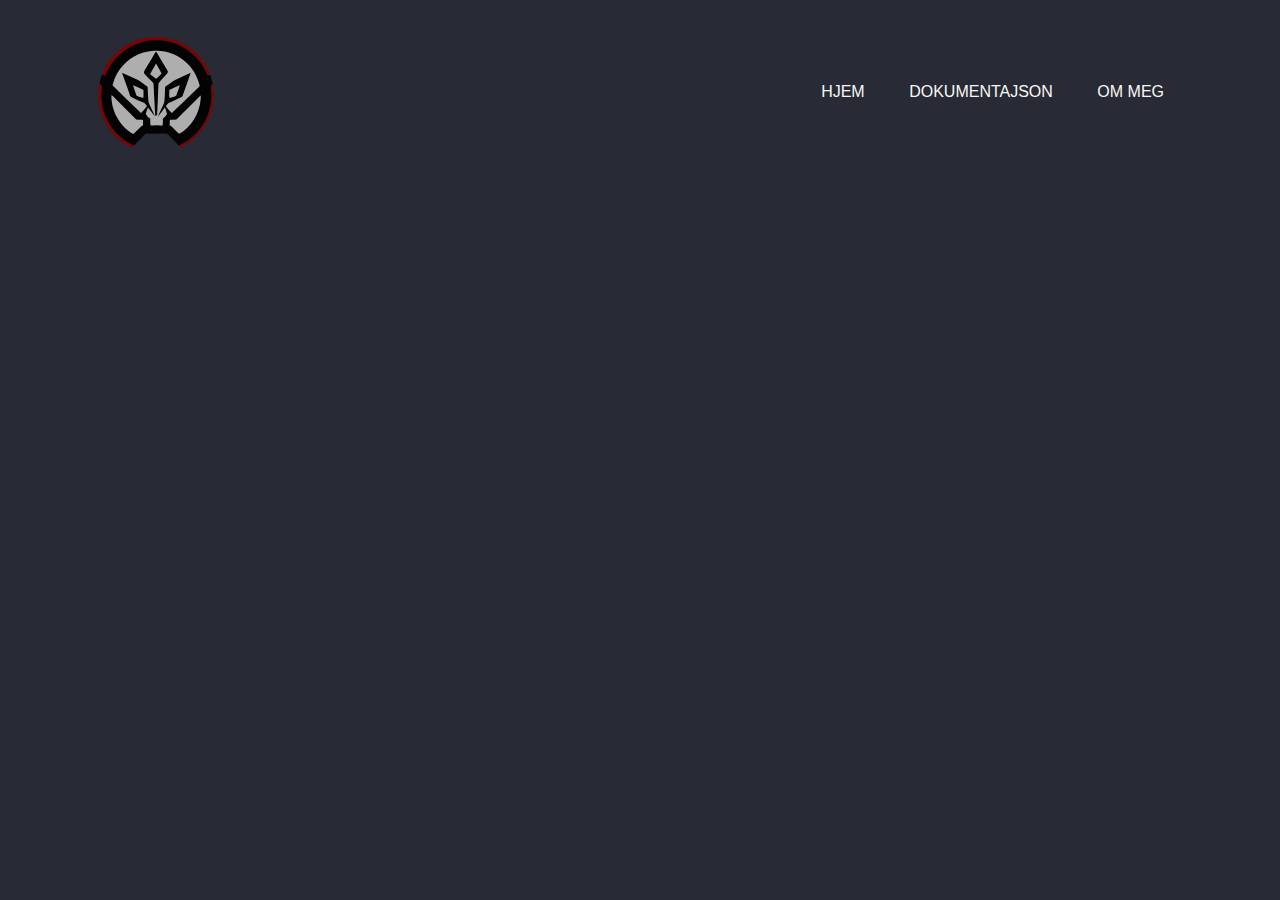
<file: index.html>
<!DOCTYPE html>
<html>
    <head>
        <meta charset="UTF-8">
        <link rel="stylesheet" href="style.css">
        <title>Asbjørns Testside - Hjem</title>
    </head>
    <body>
        <div class="banner">
            <div class="navbar">
                <img src="images/logo.svg" class="logo">
                <ul>
                    <li><a href="#">Hjem</a></li>
                    <li><a href="documentation.html">Dokumentajson</a></li>
                    <li><a href="info.html">Om meg</a></li>
                </ul>
            </div>
        </div>
    </body>
</html>
</file>
<file: style.css>
*{
  margin: 0;
  padding: 0;
  font-family:sans-serif;
  background-color: #282a36;
}
  h1 {
    color: #ff79c6;
  }
  p {
    color: #f8f8f2;
  }
  .banner{
    width: 100%;
    height: 100%;
    /*background-color: #282a36;*/
    /*background-image: linear-gradient(rgba(0,0,0,0.65),rgba(0,0,0,0.65)),url(bilder/bakgrunn.jpg);*/
    background-repeat: no-repeat; 
    background-attachment: fixed; 
    background-size: cover;
    background-position: center; 
}
.navbar{
  width: 85%;
  margin: auto;
  padding: 35px 0;
  display: flex;
  align-items: center;
  justify-content: space-between;
} 
.logo{
  width: 120px;
  cursor: pointer;
}
.navbar ul li{
  list-style: 0;
  display: inline-block;
  margin: 0 20px;
  position: relative;
}
.navbar ul li a{
  text-decoration: none;
  color: #f8f8f2;
  text-transform: uppercase;
}
.navbar ul li::after{
  content:'';
  height: 3px;
  width: 0;
  background: #ff79c6;
  position: absolute;
  left: 0;
  bottom: -10px;
  transition: 0.3s;
}
.navbar ul li:hover::after{
  width: 100%;
}
button{
  width:200px;
  padding: 15px 0;
  text-align: center;
  margin: 20px 10px;
  border-radius: 25px;
  font-weight: bold;
  border: 2px solid #ff79c6;
  background: transparent;
  color: #f8f8f2;
  cursor:pointer;
  position: relative;
  overflow: hidden;
}
span{
  background: #ff79c6;
  height: 100%;
  width: 0;
  border-radius: 25px;
  position: absolute;
  left: 0;
  bottom: 0;
  z-index: -1;
  transition: 0.4s;
}
button:hover span{
  width:100%;
}
button:hover{
  border: none;
}
</file>
